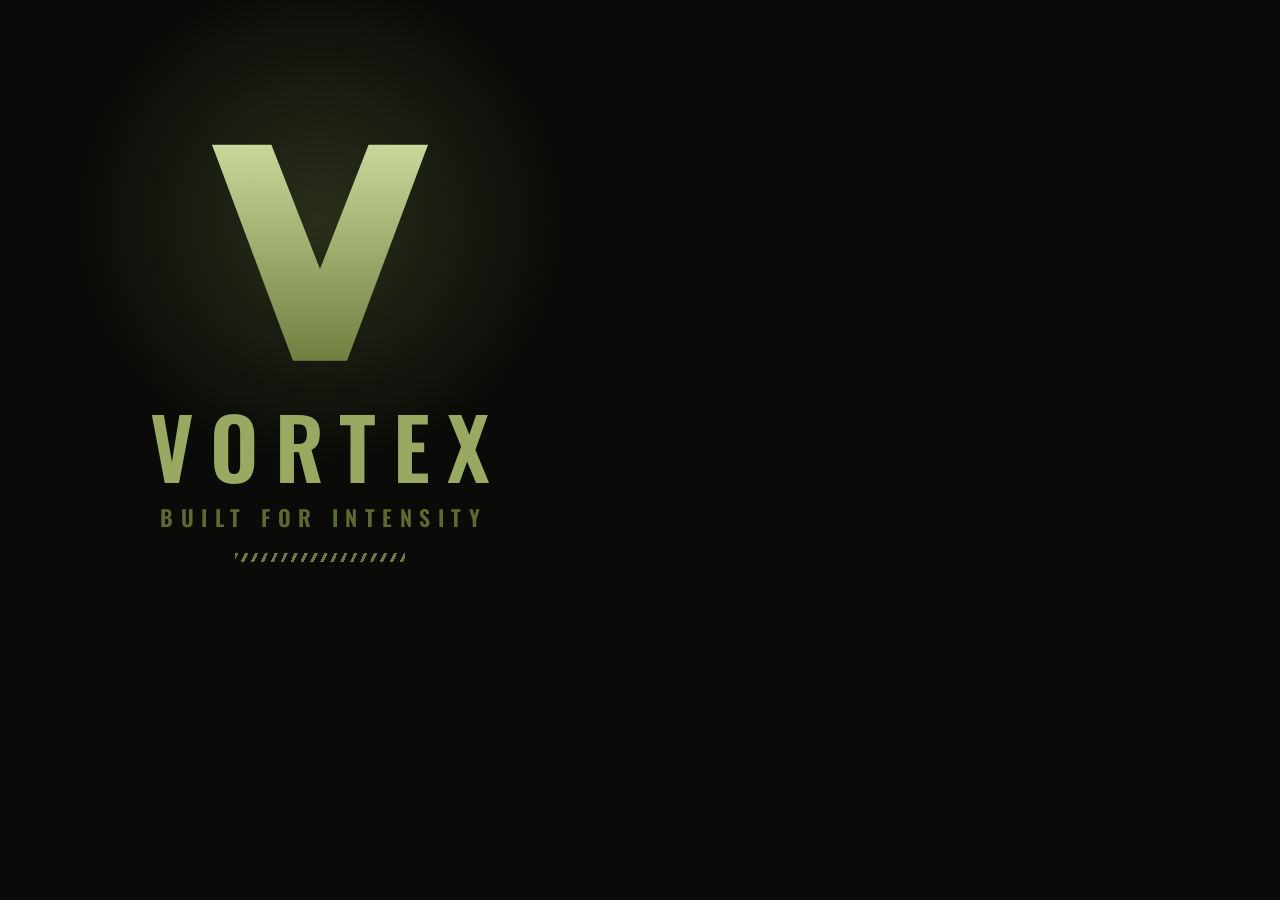
<file: scripts/brand/avatar.html>
<!DOCTYPE html><html><head><meta charset="utf-8">
<style>
  @font-face{font-family:'Oswald';src:url('../../public/assets/fonts/oswald-TK3IWkUHHAIjg75cFRf3bXL8LICs1_Fv40pKlN4NNSeSASz7FmlWHYg.woff2') format('woff2');font-weight:600}
  *{margin:0;padding:0;box-sizing:border-box}
  body{width:640px;height:640px;background:#0A0B08;overflow:hidden;position:relative;
       display:flex;flex-direction:column;align-items:center;justify-content:center;
       font-family:'Oswald',sans-serif}
  /* درخشش سبز ملایم پشت لوگو */
  .glow{position:absolute;width:520px;height:520px;border-radius:50%;
        background:radial-gradient(circle,rgba(124,140,75,.28),transparent 66%);top:-40px}
  /* خطوط هاشور مثل لیبل محصول */
  .hatch{position:absolute;bottom:78px;width:170px;height:9px;
    background-image:repeating-linear-gradient(115deg,#7C8C4B 0 3px,transparent 3px 9px);opacity:.85}
  .v{position:relative;width:270px;margin-bottom:26px}
  .word{position:relative;font-weight:600;font-size:84px;letter-spacing:.20em;text-indent:.20em;
        color:#98A962;text-transform:uppercase;line-height:1}
  .sub{position:relative;margin-top:14px;font-size:22px;letter-spacing:.34em;text-indent:.34em;
       color:#5A6A31;text-transform:uppercase}
</style></head>
<body>
  <div class="glow"></div>
  <svg class="v" viewBox="0 0 100 100" xmlns="http://www.w3.org/2000/svg">
    <defs><linearGradient id="g" x1="0" y1="0" x2="0" y2="1">
      <stop offset="0" stop-color="#C8D89A"/><stop offset="1" stop-color="#6F8040"/>
    </linearGradient></defs>
    <path d="M10 14h22l18 46 18-46h22L60 94H40L10 14z" fill="url(#g)"/>
  </svg>
  <div class="word">Vortex</div>
  <div class="sub">Built for intensity</div>
  <div class="hatch"></div>
</body></html>
</file>
